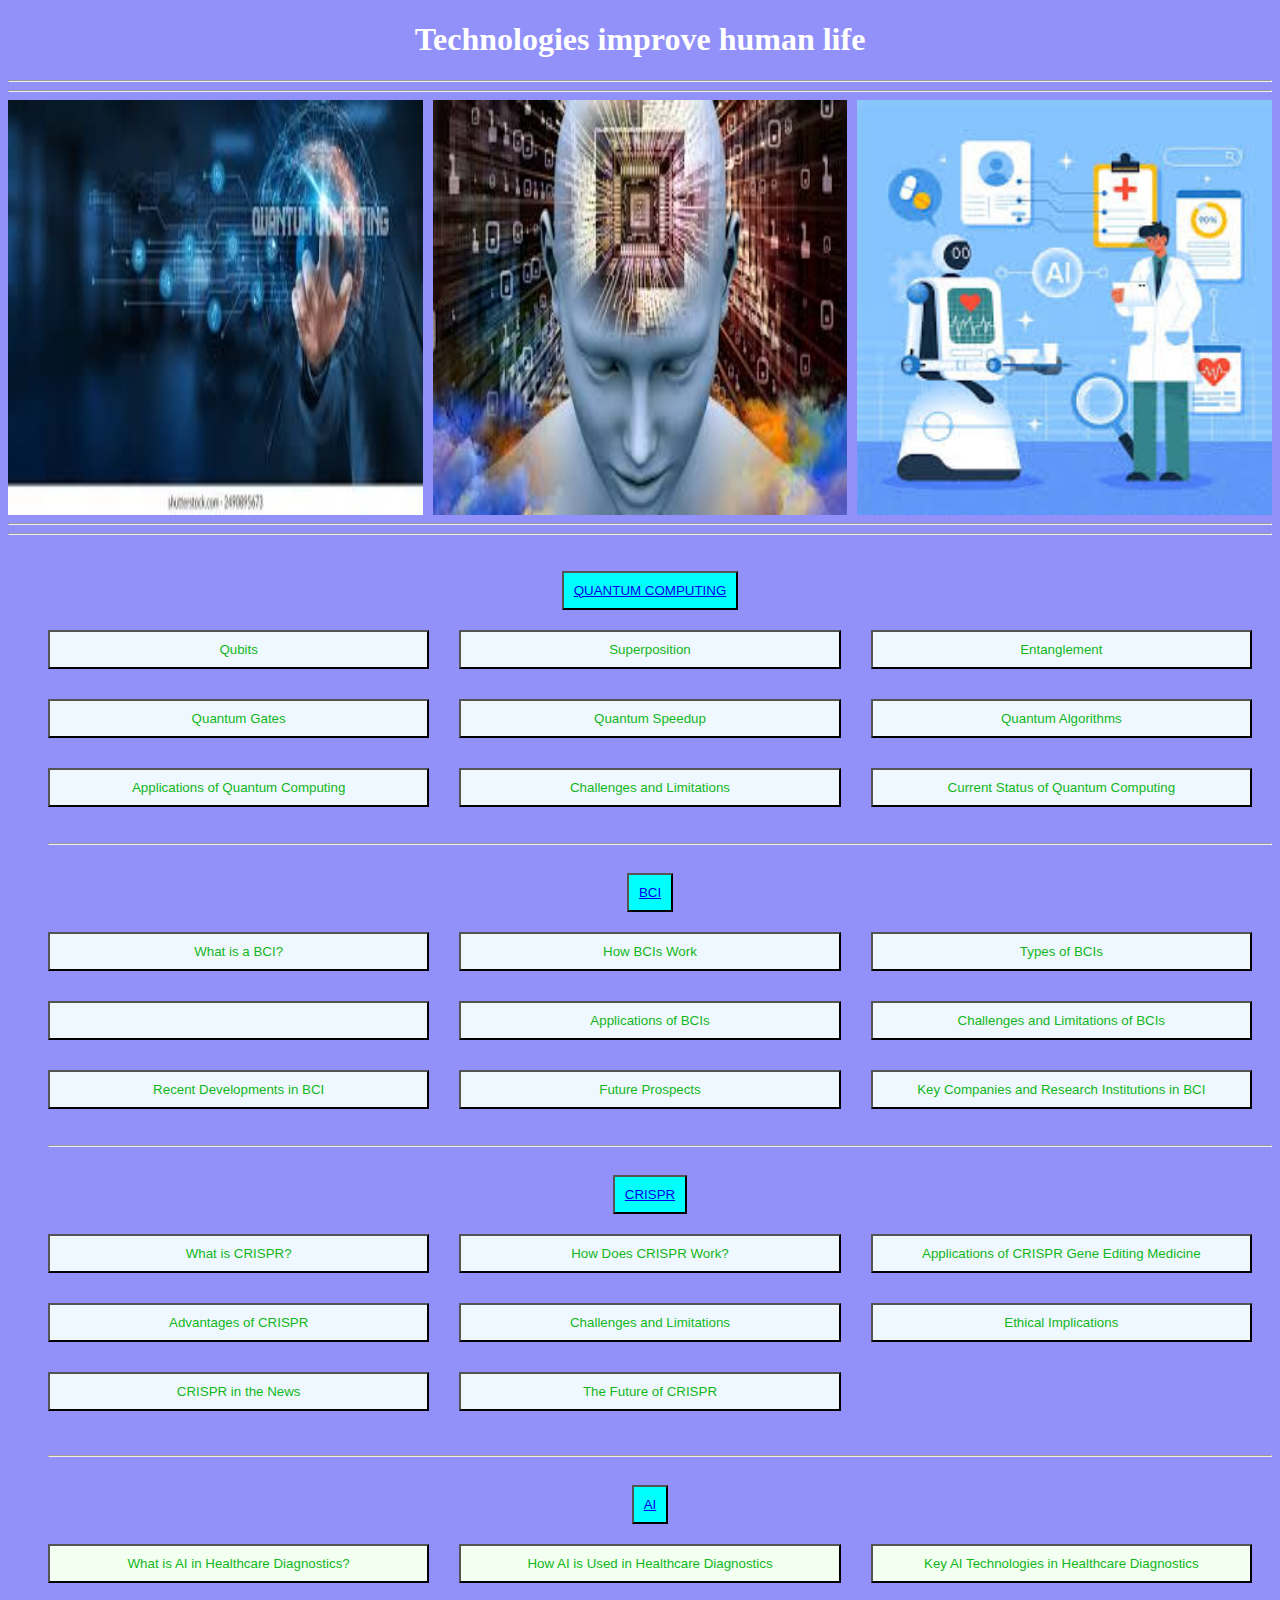
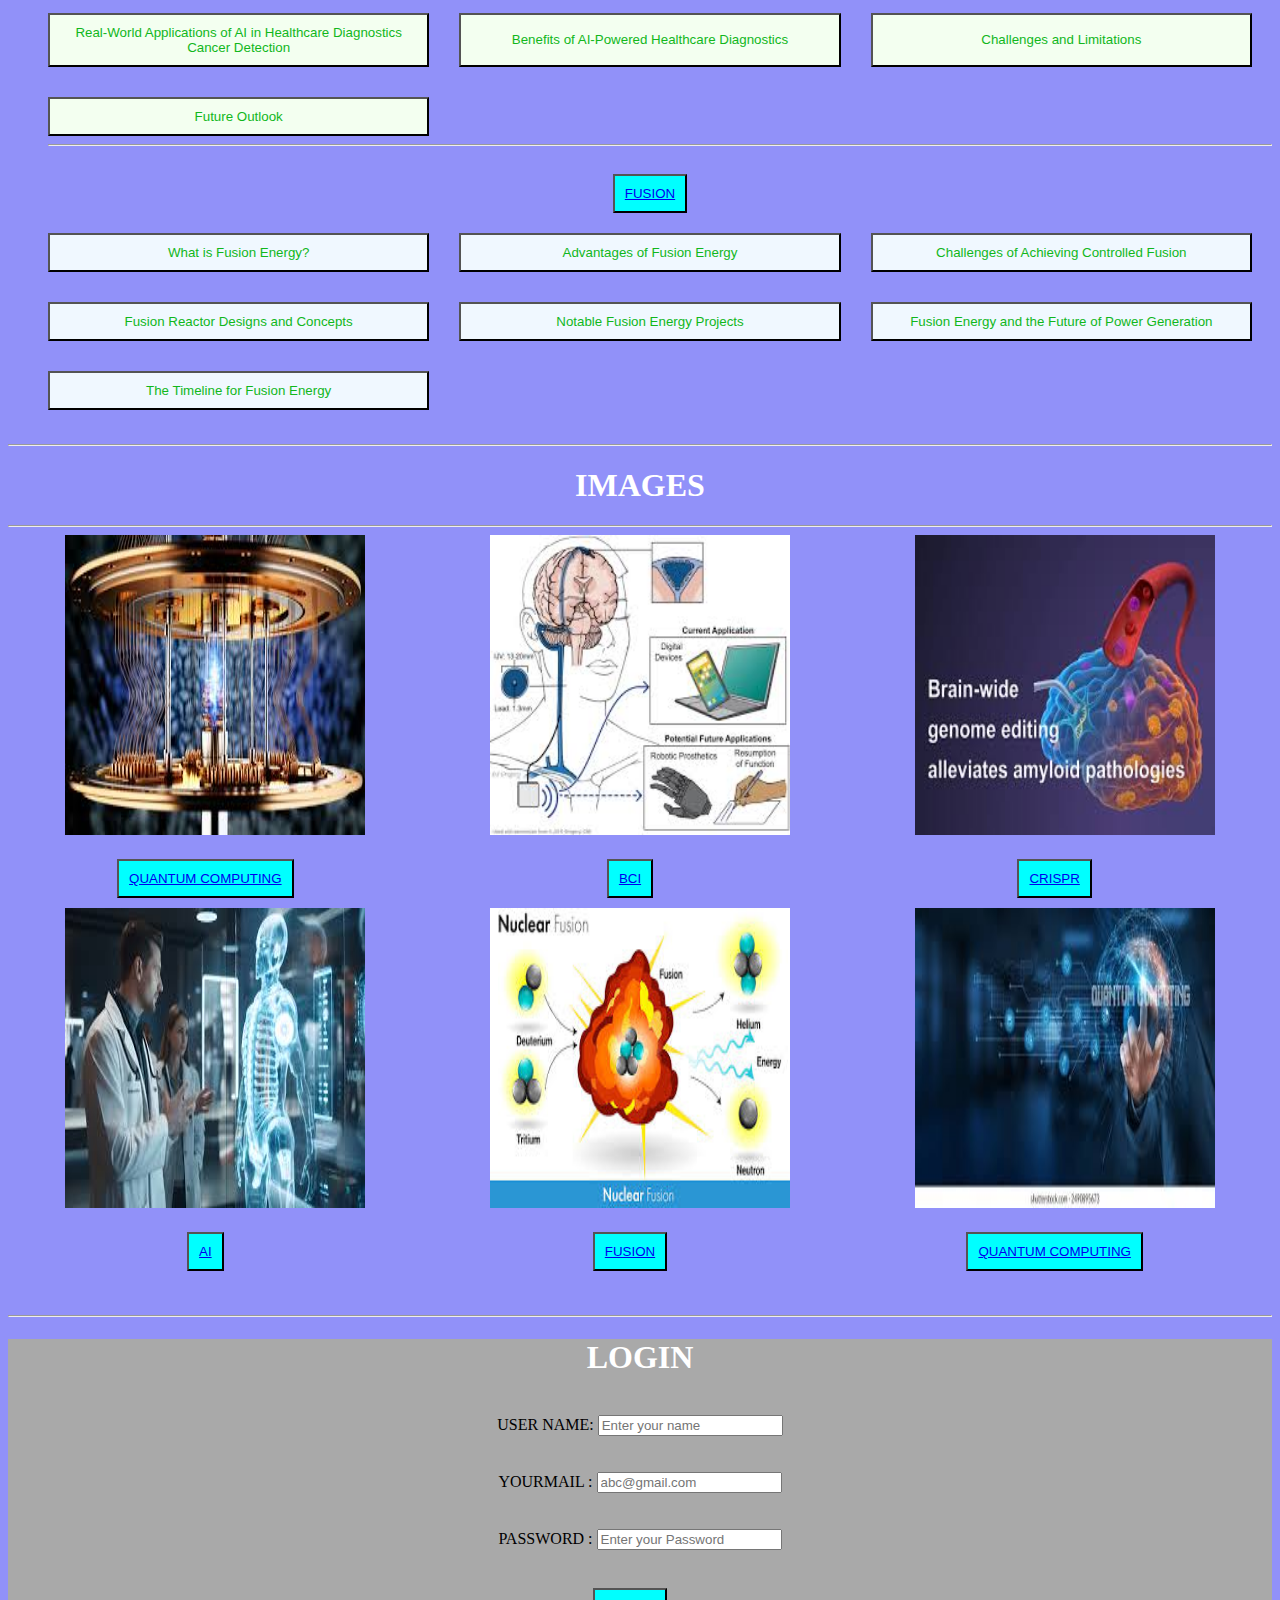
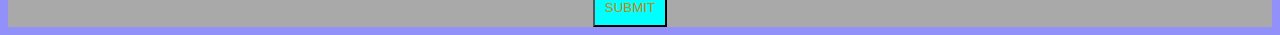
<file: Index.html>
<!DOCTYPE html>
<html lang="en">
<head>
    <meta charset="UTF-8">
    <meta name="viewport" content="width=device-width, initial-scale=1.0">
    <link rel="stylesheet" href="style.css">
    <title>INNOVATIVE TECHNOLOGIES</title>
</head>
<body>
    
    <center><h1>Technologies improve human life</h1></center>
    <hr>
    <hr>
    <div class="i">
        <img src="q2.jpg"style="width:100%;height:100%">
        <img src="b2.jpg"style="width:100%;height:100%">
        <img src="Ai2.jpg"style="width:100%;height:100%">
    </div>
  
    <hr>
    <hr>
        <ol>
            <center><button> <a href="quantum.html">QUANTUM COMPUTING</a></button></center> 
              <div class="qb">
                <button>Qubits
                </button>
                <button> Superposition
                </button>
                <button> Entanglement
                </button>
                 <button>Quantum Gates
                </button>
                <button>Quantum Speedup
                </button>
                <button>Quantum Algorithms
                </button>
                <button>Applications of Quantum Computing
                </button>
                <button>Challenges and Limitations
                </button>
                <button> Current Status of Quantum Computing
                </button>
                <br>
             </div>
             <hr>
             <center><button> <a href="bci.html">BCI</a></button></center>
              <div class="bci">
                <button> What is a BCI?</button>
                <button>  How BCIs Work</button>
                <button> Types of BCIs<button> 
                <button>Applications of BCIs </button>
                <button>Challenges and Limitations of BCIs</button>
                <button>Recent Developments in BCI </button>
                <button>Future Prospects</button>
                <button>  Key Companies and Research Institutions in BCI</button>
                <br>
               </div>
            <hr>
              
                <center><button> <a href="cripsr.html">CRISPR</a></button></center> 
                <div class="cri">
                <button> What is CRISPR?</button>
                <button> How Does CRISPR Work?</button>
                <button>  Applications of CRISPR Gene Editing Medicine</button>
                 <button> Advantages of CRISPR</button>
                <button>Challenges and Limitations</button>
                <button>Ethical Implications

                </button>
                <button>CRISPR in the News

                </button>
                <button>The Future of CRISPR

                </button>
            </div>
            <br>
            <br>
                <hr>
        
              <center><button> <a href="ai.html">AI</a></button></center> 
              <div class="ai">
                <button>What is AI in Healthcare Diagnostics?

                </button>
                <button>  How AI is Used in Healthcare Diagnostics

                </button>
                <button>Key AI Technologies in Healthcare Diagnostics

                </button>
                 <button> Real-World Applications of AI in Healthcare Diagnostics
                    Cancer Detection
                    
                </button>
                <button>Benefits of AI-Powered Healthcare Diagnostics</button>
                <button>Challenges and Limitations</button>
                <button> Future Outlook</button>
            </div>
<hr>
            
              <center><button> <a href="fusion.html">FUSION</a></button></center> 
              <div class="fu">
                <button>What is Fusion Energy?</button>
                <button> Advantages of Fusion Energy</button>
                <button> Challenges of Achieving Controlled Fusion</button>
                 <button> Fusion Reactor Designs and Concepts</button>
                <button>Notable Fusion Energy Projects</button>
                <button>Fusion Energy and the Future of Power Generation</button>
                <button>The Timeline for Fusion Energy</button>
               </div>   
               <br>
        </ol>
        <center> 
            <hr>
            <h1>IMAGES</h1>
            <hr>
            <div class="images">
                <div class ="a">
                    <img src="q1.jpg" height="300px" width="300px">
                  <center><button> <a href="quantum.html">QUANTUM COMPUTING</a></button></center> 
                </div>
                <div class="a">
                    <img src="b1.jpg"height="300px" width="300px">
                    <center><button> <a href="bci.html">BCI</a></button></center> 
                </div>
                <div class="a">
                    <img src="cri1.jpg"height="300px" width="300px">
                    <center><button> <a href="cripsr.html">CRISPR</a></button></center> 
                </div>
                <div class="a">
                    <img src="Ai1.jpg"height="300px" width="300px">
                    <center><button> <a href="ai.html">AI</a></button></center> 
                </div>
                <div class="a">
                    <img src="fu1.jpg"height="300px" width="300px">
                    <center><button> <a href="fusion.html">FUSION</a></button></center> 
                </div>
              <div class="a">
                <img src="q2.jpg"height="300px" width="300px">
                <center><button> <a href="quantum.html">QUANTUM COMPUTING</a></button></center> 
              </div>
                
                
    
            </div><br><br>
        </center>

        <hr>
        <footer>
            <center>
                <form action="form">
                    <center><h1>LOGIN</h1></center>
                    <br>
                    <label>USER NAME: </label>
                    <input type="text"placeholder="Enter your name"><br>
                    <br>
                    <br>
                    <label>YOURMAIL : </label>
                    <input type="text"placeholder="abc@gmail.com"><br>
                    <br>
                    <br>
                    <label>PASSWORD : </label>
                    <input type="number"placeholder="Enter your Password">
                    <br>
                    <br>
                    <button>SUBMIT</button>
                </form>
            </center>
        </footer>
       
    
</body>
</html>
</file>
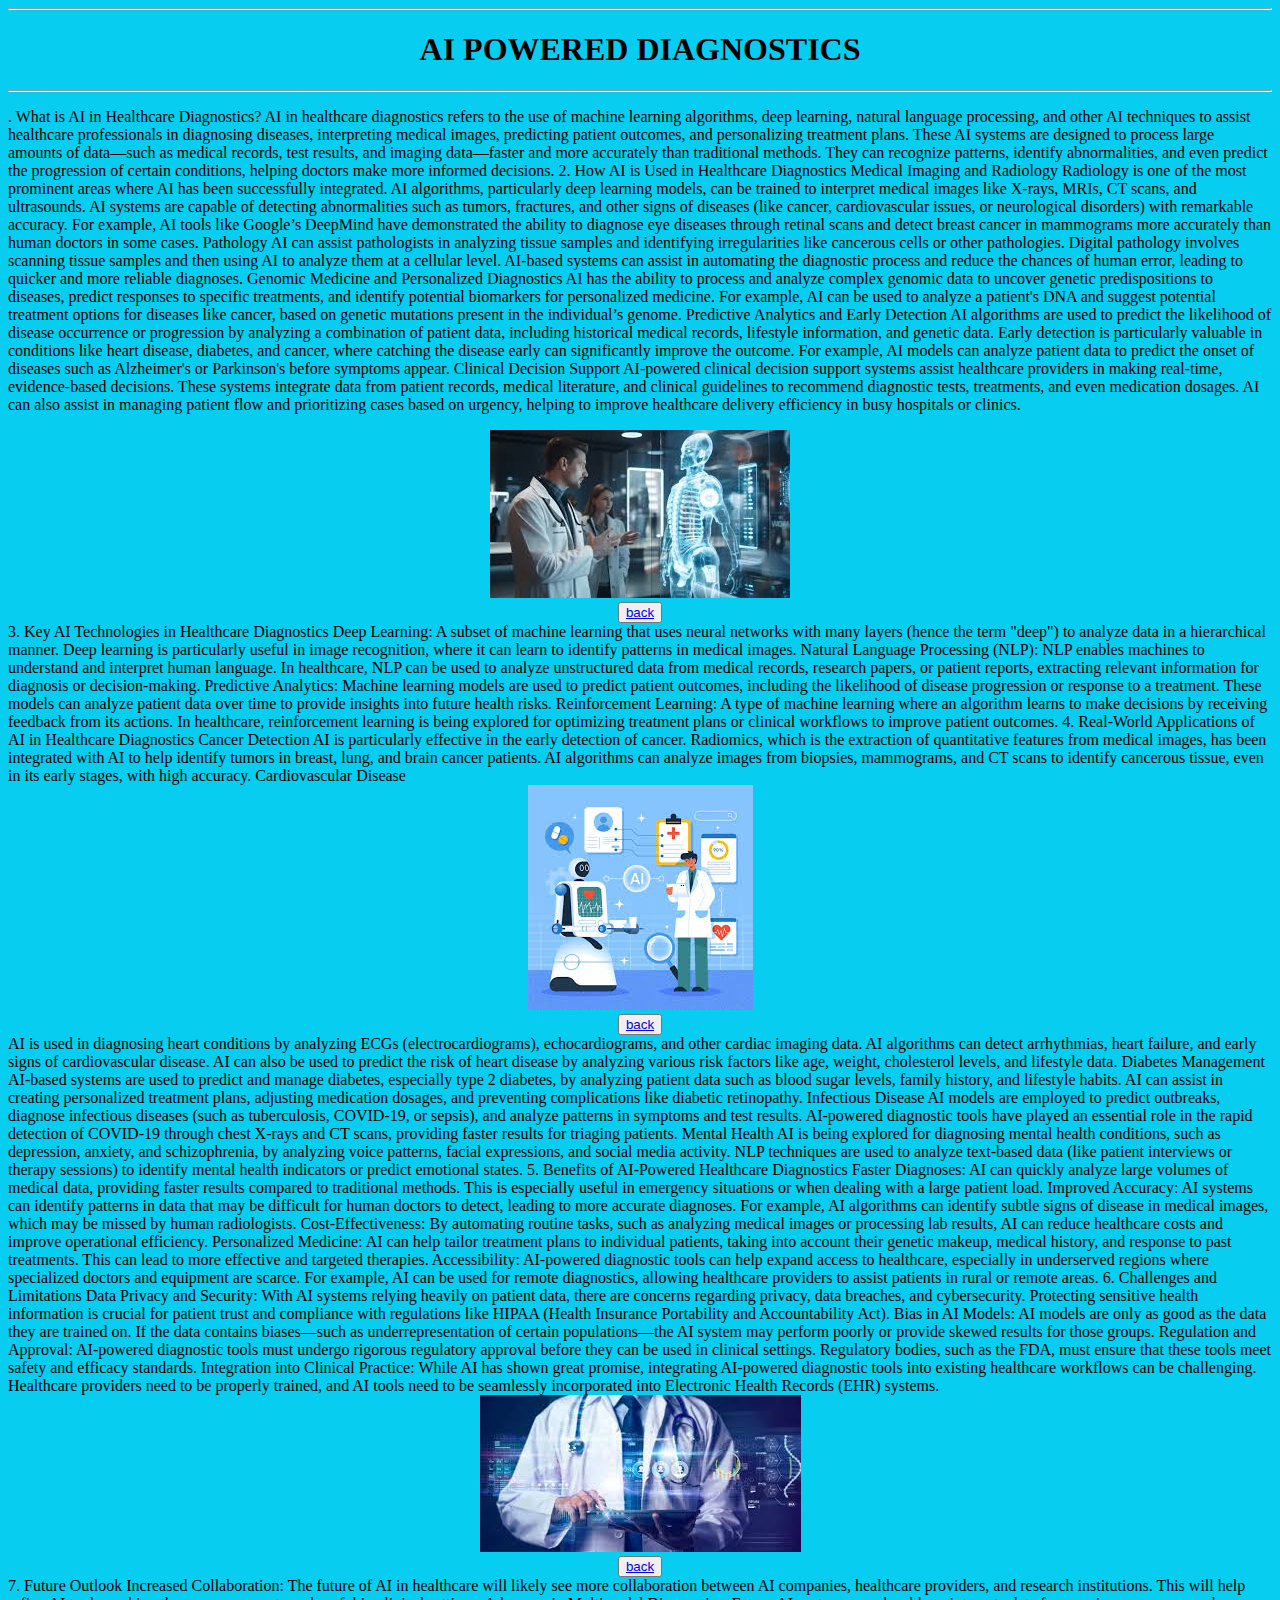
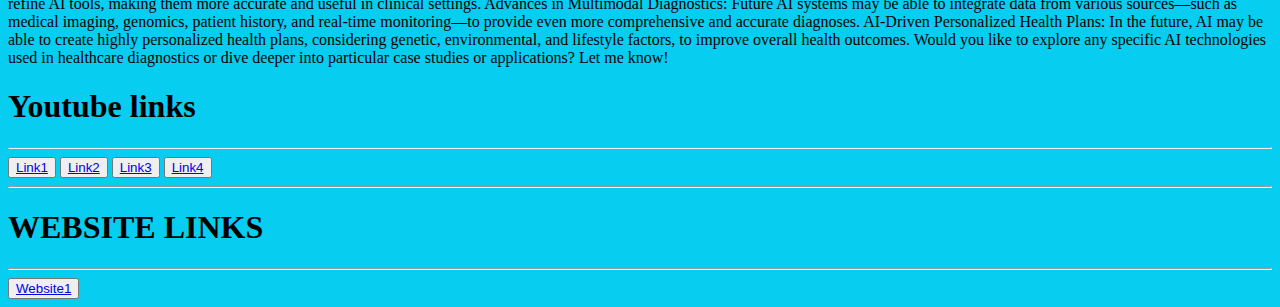
<file: ai.html>
<!DOCTYPE html>
<html lang="en">
<head>
    <meta charset="UTF-8">
    <meta name="viewport" content="width=device-width, initial-scale=1.0">
    <title>Quatum</title>
    <link rel="stylesheet" href="ai.css">
    <hr>
   <center><h1>AI POWERED DIAGNOSTICS</h1></center> 
    <hr>    
</head>
<body>
    <p>
        . What is AI in Healthcare Diagnostics?
AI in healthcare diagnostics refers to the use of machine learning algorithms, deep learning, natural language processing, and other AI techniques to assist healthcare professionals in diagnosing diseases, interpreting medical images, predicting patient outcomes, and personalizing treatment plans.

These AI systems are designed to process large amounts of data—such as medical records, test results, and imaging data—faster and more accurately than traditional methods. They can recognize patterns, identify abnormalities, and even predict the progression of certain conditions, helping doctors make more informed decisions.

2. How AI is Used in Healthcare Diagnostics
Medical Imaging and Radiology
Radiology is one of the most prominent areas where AI has been successfully integrated. AI algorithms, particularly deep learning models, can be trained to interpret medical images like X-rays, MRIs, CT scans, and ultrasounds.
AI systems are capable of detecting abnormalities such as tumors, fractures, and other signs of diseases (like cancer, cardiovascular issues, or neurological disorders) with remarkable accuracy.
For example, AI tools like Google’s DeepMind have demonstrated the ability to diagnose eye diseases through retinal scans and detect breast cancer in mammograms more accurately than human doctors in some cases.
Pathology
AI can assist pathologists in analyzing tissue samples and identifying irregularities like cancerous cells or other pathologies. Digital pathology involves scanning tissue samples and then using AI to analyze them at a cellular level.
AI-based systems can assist in automating the diagnostic process and reduce the chances of human error, leading to quicker and more reliable diagnoses.
Genomic Medicine and Personalized Diagnostics
AI has the ability to process and analyze complex genomic data to uncover genetic predispositions to diseases, predict responses to specific treatments, and identify potential biomarkers for personalized medicine.
For example, AI can be used to analyze a patient's DNA and suggest potential treatment options for diseases like cancer, based on genetic mutations present in the individual’s genome.
Predictive Analytics and Early Detection
AI algorithms are used to predict the likelihood of disease occurrence or progression by analyzing a combination of patient data, including historical medical records, lifestyle information, and genetic data.
Early detection is particularly valuable in conditions like heart disease, diabetes, and cancer, where catching the disease early can significantly improve the outcome. For example, AI models can analyze patient data to predict the onset of diseases such as Alzheimer's or Parkinson's before symptoms appear.
Clinical Decision Support
AI-powered clinical decision support systems assist healthcare providers in making real-time, evidence-based decisions. These systems integrate data from patient records, medical literature, and clinical guidelines to recommend diagnostic tests, treatments, and even medication dosages.
AI can also assist in managing patient flow and prioritizing cases based on urgency, helping to improve healthcare delivery efficiency in busy hospitals or clinics.
<div>
    <center><img src="Ai1.jpg"</center>
    <center><button> <a href="html.html">back</a></button></center> 
 </div>
3. Key AI Technologies in Healthcare Diagnostics
Deep Learning: A subset of machine learning that uses neural networks with many layers (hence the term "deep") to analyze data in a hierarchical manner. Deep learning is particularly useful in image recognition, where it can learn to identify patterns in medical images.

Natural Language Processing (NLP): NLP enables machines to understand and interpret human language. In healthcare, NLP can be used to analyze unstructured data from medical records, research papers, or patient reports, extracting relevant information for diagnosis or decision-making.

Predictive Analytics: Machine learning models are used to predict patient outcomes, including the likelihood of disease progression or response to a treatment. These models can analyze patient data over time to provide insights into future health risks.

Reinforcement Learning: A type of machine learning where an algorithm learns to make decisions by receiving feedback from its actions. In healthcare, reinforcement learning is being explored for optimizing treatment plans or clinical workflows to improve patient outcomes.

4. Real-World Applications of AI in Healthcare Diagnostics
Cancer Detection

AI is particularly effective in the early detection of cancer. Radiomics, which is the extraction of quantitative features from medical images, has been integrated with AI to help identify tumors in breast, lung, and brain cancer patients.
AI algorithms can analyze images from biopsies, mammograms, and CT scans to identify cancerous tissue, even in its early stages, with high accuracy.
Cardiovascular Disease

<div>
    <center><img src="Ai2.jpg"</center>
    <center><button> <a href="html.html">back</a></button></center> 
 </div>
AI is used in diagnosing heart conditions by analyzing ECGs (electrocardiograms), echocardiograms, and other cardiac imaging data. AI algorithms can detect arrhythmias, heart failure, and early signs of cardiovascular disease.
AI can also be used to predict the risk of heart disease by analyzing various risk factors like age, weight, cholesterol levels, and lifestyle data.
Diabetes Management

AI-based systems are used to predict and manage diabetes, especially type 2 diabetes, by analyzing patient data such as blood sugar levels, family history, and lifestyle habits. AI can assist in creating personalized treatment plans, adjusting medication dosages, and preventing complications like diabetic retinopathy.
Infectious Disease

AI models are employed to predict outbreaks, diagnose infectious diseases (such as tuberculosis, COVID-19, or sepsis), and analyze patterns in symptoms and test results.
AI-powered diagnostic tools have played an essential role in the rapid detection of COVID-19 through chest X-rays and CT scans, providing faster results for triaging patients.
Mental Health

AI is being explored for diagnosing mental health conditions, such as depression, anxiety, and schizophrenia, by analyzing voice patterns, facial expressions, and social media activity.
NLP techniques are used to analyze text-based data (like patient interviews or therapy sessions) to identify mental health indicators or predict emotional states.
5. Benefits of AI-Powered Healthcare Diagnostics
Faster Diagnoses: AI can quickly analyze large volumes of medical data, providing faster results compared to traditional methods. This is especially useful in emergency situations or when dealing with a large patient load.

Improved Accuracy: AI systems can identify patterns in data that may be difficult for human doctors to detect, leading to more accurate diagnoses. For example, AI algorithms can identify subtle signs of disease in medical images, which may be missed by human radiologists.

Cost-Effectiveness: By automating routine tasks, such as analyzing medical images or processing lab results, AI can reduce healthcare costs and improve operational efficiency.

Personalized Medicine: AI can help tailor treatment plans to individual patients, taking into account their genetic makeup, medical history, and response to past treatments. This can lead to more effective and targeted therapies.

Accessibility: AI-powered diagnostic tools can help expand access to healthcare, especially in underserved regions where specialized doctors and equipment are scarce. For example, AI can be used for remote diagnostics, allowing healthcare providers to assist patients in rural or remote areas.

6. Challenges and Limitations
Data Privacy and Security: With AI systems relying heavily on patient data, there are concerns regarding privacy, data breaches, and cybersecurity. Protecting sensitive health information is crucial for patient trust and compliance with regulations like HIPAA (Health Insurance Portability and Accountability Act).

Bias in AI Models: AI models are only as good as the data they are trained on. If the data contains biases—such as underrepresentation of certain populations—the AI system may perform poorly or provide skewed results for those groups.

Regulation and Approval: AI-powered diagnostic tools must undergo rigorous regulatory approval before they can be used in clinical settings. Regulatory bodies, such as the FDA, must ensure that these tools meet safety and efficacy standards.

Integration into Clinical Practice: While AI has shown great promise, integrating AI-powered diagnostic tools into existing healthcare workflows can be challenging. Healthcare providers need to be properly trained, and AI tools need to be seamlessly incorporated into Electronic Health Records (EHR) systems.
<div>
    <center><img src="Ai3.jpg"</center>
    <center><button> <a href="html.html">back</a></button></center> 
 </div>
7. Future Outlook
Increased Collaboration: The future of AI in healthcare will likely see more collaboration between AI companies, healthcare providers, and research institutions. This will help refine AI tools, making them more accurate and useful in clinical settings.

Advances in Multimodal Diagnostics: Future AI systems may be able to integrate data from various sources—such as medical imaging, genomics, patient history, and real-time monitoring—to provide even more comprehensive and accurate diagnoses.

AI-Driven Personalized Health Plans: In the future, AI may be able to create highly personalized health plans, considering genetic, environmental, and lifestyle factors, to improve overall health outcomes.

Would you like to explore any specific AI technologies used in healthcare diagnostics or dive deeper into particular case studies or applications? Let me know!




    </p>
    <h1> Youtube links</h1>
     <hr>
     <button><a href="https://www.youtube.com/watch?v=TfkHrvct1hg&pp=ygUhYWkgcG93ZXJlZCBoZWFsdGggY2FyZSBkaWFnbm9zdGlj">Link1</a></button>
     <button><a href="https://www.youtube.com/watch?v=qetKUFDDF4A&pp=ygUhYWkgcG93ZXJlZCBoZWFsdGggY2FyZSBkaWFnbm9zdGlj">Link2</a></button>
     <button><a href="https://www.youtube.com/watch?v=qetKUFDDF4A&pp=ygUhYWkgcG93ZXJlZCBoZWFsdGggY2FyZSBkaWFnbm9zdGlj">Link3</a></button>
     <button><a href="https://www.youtube.com/watch?v=yJyz4Kv3AN4&pp=ygUhYWkgcG93ZXJlZCBoZWFsdGggY2FyZSBkaWFnbm9zdGlj">Link4</a></button>
     <hr>
     <h1> WEBSITE LINKS</h1>
     <hr>
     <button><a href="
        https://medicalfuturist.com/top-artificial-intelligence-companies-in-healthcare/">Website1</a></button>
        
    
    
</body>
</html>
</file>
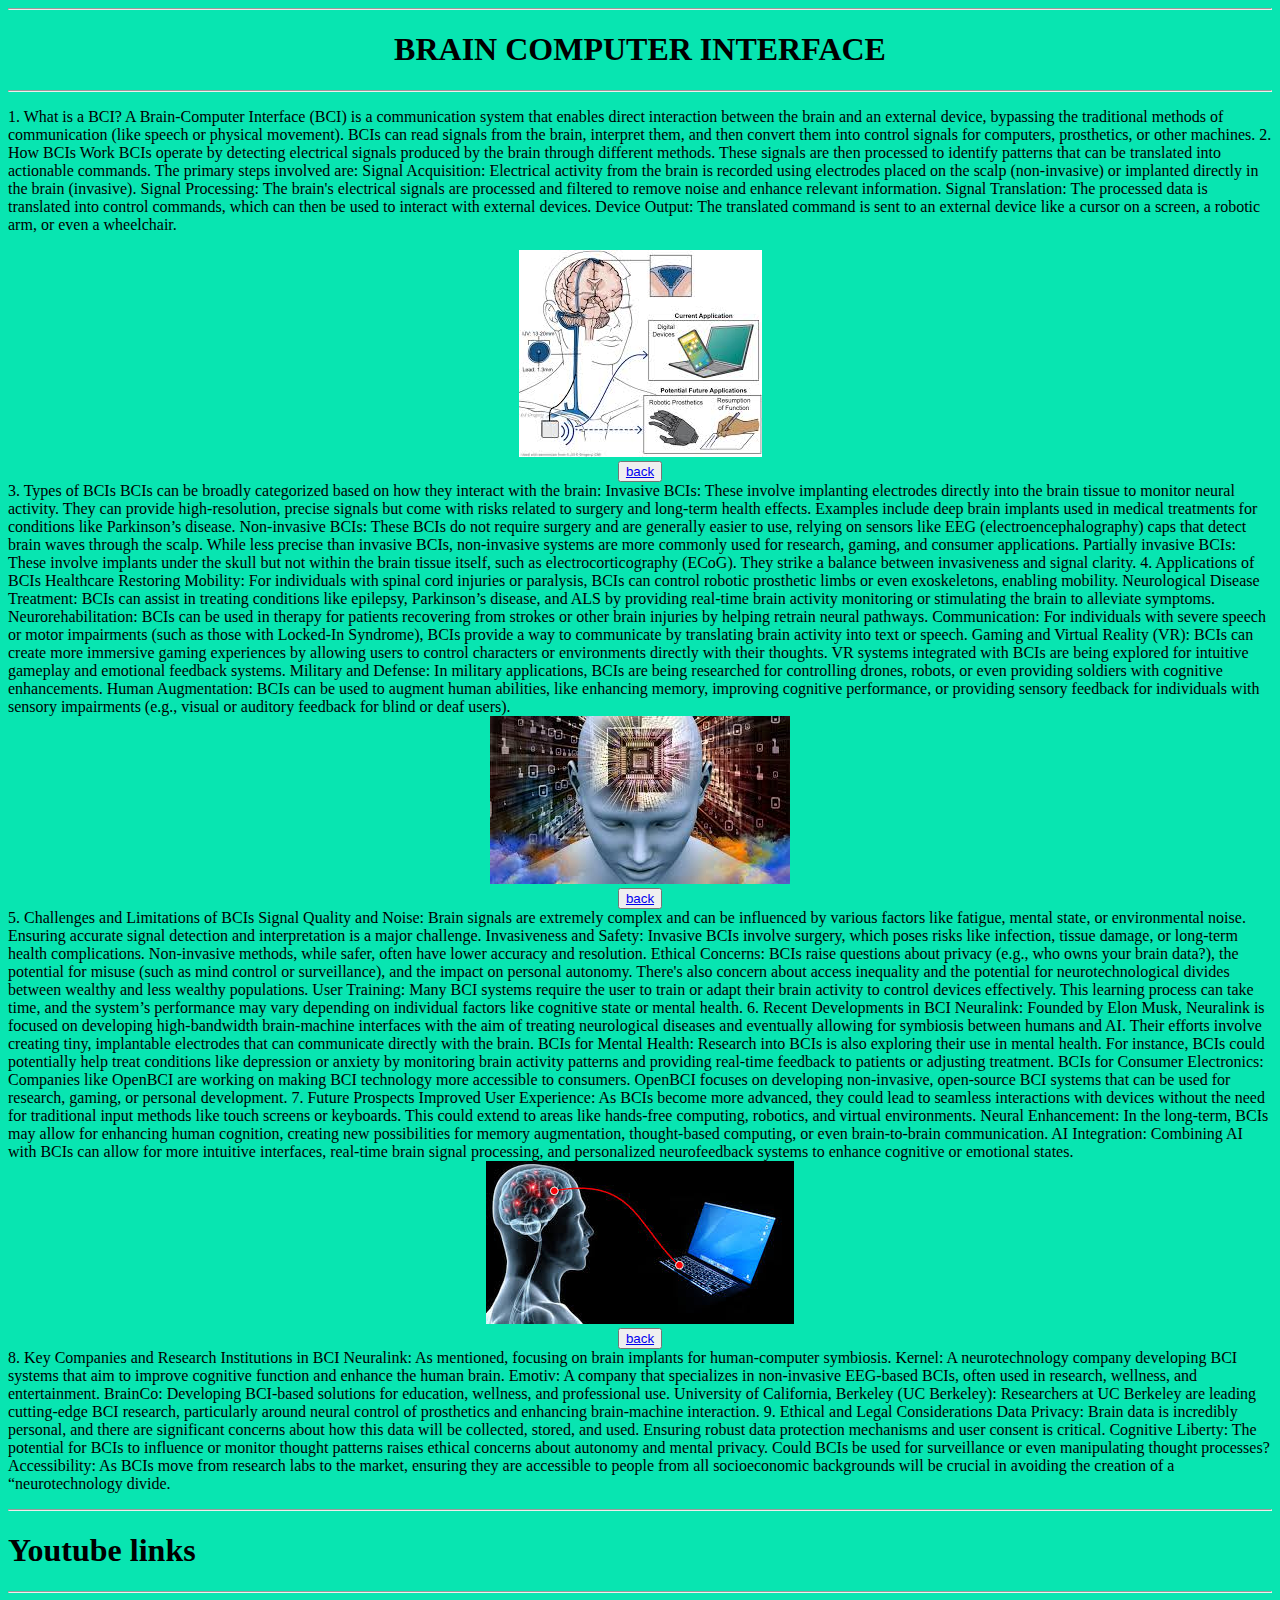
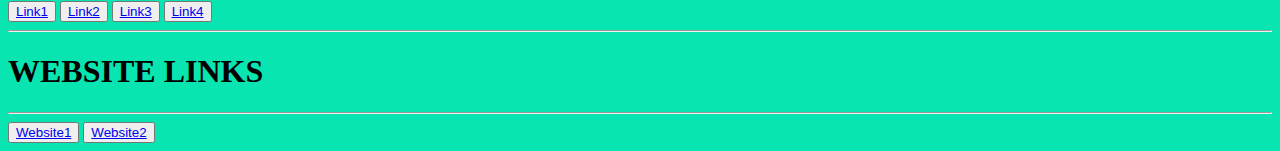
<file: bci.html>
<!DOCTYPE html>
<html lang="en">
<head>
    <meta charset="UTF-8">
    <meta name="viewport" content="width=device-width, initial-scale=1.0">
    <title>Brain computer Interface</title>
    <link rel="stylesheet" href="bci.css">
    <hr>
    <center> <h1>BRAIN COMPUTER INTERFACE</h1></center>
    <hr>
</head>
<body>
    <p>
        1. What is a BCI?
A Brain-Computer Interface (BCI) is a communication system that enables direct interaction between the brain and an external device, bypassing the traditional methods of communication (like speech or physical movement). BCIs can read signals from the brain, interpret them, and then convert them into control signals for computers, prosthetics, or other machines.

2. How BCIs Work
BCIs operate by detecting electrical signals produced by the brain through different methods. These signals are then processed to identify patterns that can be translated into actionable commands. The primary steps involved are:

Signal Acquisition: Electrical activity from the brain is recorded using electrodes placed on the scalp (non-invasive) or implanted directly in the brain (invasive).
Signal Processing: The brain's electrical signals are processed and filtered to remove noise and enhance relevant information.
Signal Translation: The processed data is translated into control commands, which can then be used to interact with external devices.
Device Output: The translated command is sent to an external device like a cursor on a screen, a robotic arm, or even a wheelchair.
<div>
    <center><img src="b1.jpg"</center>
    <center><button> <a href="html.html">back</a></button></center> 
 </div>
3. Types of BCIs
BCIs can be broadly categorized based on how they interact with the brain:

Invasive BCIs: These involve implanting electrodes directly into the brain tissue to monitor neural activity. They can provide high-resolution, precise signals but come with risks related to surgery and long-term health effects. Examples include deep brain implants used in medical treatments for conditions like Parkinson’s disease.

Non-invasive BCIs: These BCIs do not require surgery and are generally easier to use, relying on sensors like EEG (electroencephalography) caps that detect brain waves through the scalp. While less precise than invasive BCIs, non-invasive systems are more commonly used for research, gaming, and consumer applications.

Partially invasive BCIs: These involve implants under the skull but not within the brain tissue itself, such as electrocorticography (ECoG). They strike a balance between invasiveness and signal clarity.

4. Applications of BCIs
Healthcare

Restoring Mobility: For individuals with spinal cord injuries or paralysis, BCIs can control robotic prosthetic limbs or even exoskeletons, enabling mobility.
Neurological Disease Treatment: BCIs can assist in treating conditions like epilepsy, Parkinson’s disease, and ALS by providing real-time brain activity monitoring or stimulating the brain to alleviate symptoms.
Neurorehabilitation: BCIs can be used in therapy for patients recovering from strokes or other brain injuries by helping retrain neural pathways.
Communication: For individuals with severe speech or motor impairments (such as those with Locked-In Syndrome), BCIs provide a way to communicate by translating brain activity into text or speech.

Gaming and Virtual Reality (VR): BCIs can create more immersive gaming experiences by allowing users to control characters or environments directly with their thoughts. VR systems integrated with BCIs are being explored for intuitive gameplay and emotional feedback systems.

Military and Defense: In military applications, BCIs are being researched for controlling drones, robots, or even providing soldiers with cognitive enhancements.

Human Augmentation: BCIs can be used to augment human abilities, like enhancing memory, improving cognitive performance, or providing sensory feedback for individuals with sensory impairments (e.g., visual or auditory feedback for blind or deaf users).


<div>
    <center><img src="b2.jpg"</center>
    <center><button> <a href="html.html">back</a></button></center> 
 </div>5. Challenges and Limitations of BCIs
Signal Quality and Noise: Brain signals are extremely complex and can be influenced by various factors like fatigue, mental state, or environmental noise. Ensuring accurate signal detection and interpretation is a major challenge.

Invasiveness and Safety: Invasive BCIs involve surgery, which poses risks like infection, tissue damage, or long-term health complications. Non-invasive methods, while safer, often have lower accuracy and resolution.

Ethical Concerns: BCIs raise questions about privacy (e.g., who owns your brain data?), the potential for misuse (such as mind control or surveillance), and the impact on personal autonomy. There's also concern about access inequality and the potential for neurotechnological divides between wealthy and less wealthy populations.

User Training: Many BCI systems require the user to train or adapt their brain activity to control devices effectively. This learning process can take time, and the system’s performance may vary depending on individual factors like cognitive state or mental health.

6. Recent Developments in BCI
Neuralink: Founded by Elon Musk, Neuralink is focused on developing high-bandwidth brain-machine interfaces with the aim of treating neurological diseases and eventually allowing for symbiosis between humans and AI. Their efforts involve creating tiny, implantable electrodes that can communicate directly with the brain.

BCIs for Mental Health: Research into BCIs is also exploring their use in mental health. For instance, BCIs could potentially help treat conditions like depression or anxiety by monitoring brain activity patterns and providing real-time feedback to patients or adjusting treatment.

BCIs for Consumer Electronics: Companies like OpenBCI are working on making BCI technology more accessible to consumers. OpenBCI focuses on developing non-invasive, open-source BCI systems that can be used for research, gaming, or personal development.

7. Future Prospects
Improved User Experience: As BCIs become more advanced, they could lead to seamless interactions with devices without the need for traditional input methods like touch screens or keyboards. This could extend to areas like hands-free computing, robotics, and virtual environments.

Neural Enhancement: In the long-term, BCIs may allow for enhancing human cognition, creating new possibilities for memory augmentation, thought-based computing, or even brain-to-brain communication.

AI Integration: Combining AI with BCIs can allow for more intuitive interfaces, real-time brain signal processing, and personalized neurofeedback systems to enhance cognitive or emotional states.

<div>
    <center><img src="b3.jpg"</center>
    <center><button> <a href="html.html">back</a></button></center> 
 </div>
8. Key Companies and Research Institutions in BCI
Neuralink: As mentioned, focusing on brain implants for human-computer symbiosis.
Kernel: A neurotechnology company developing BCI systems that aim to improve cognitive function and enhance the human brain.
Emotiv: A company that specializes in non-invasive EEG-based BCIs, often used in research, wellness, and entertainment.
BrainCo: Developing BCI-based solutions for education, wellness, and professional use.
University of California, Berkeley (UC Berkeley): Researchers at UC Berkeley are leading cutting-edge BCI research, particularly around neural control of prosthetics and enhancing brain-machine interaction.
9. Ethical and Legal Considerations
Data Privacy: Brain data is incredibly personal, and there are significant concerns about how this data will be collected, stored, and used. Ensuring robust data protection mechanisms and user consent is critical.

Cognitive Liberty: The potential for BCIs to influence or monitor thought patterns raises ethical concerns about autonomy and mental privacy. Could BCIs be used for surveillance or even manipulating thought processes?

Accessibility: As BCIs move from research labs to the market, ensuring they are accessible to people from all socioeconomic backgrounds will be crucial in avoiding the creation of a “neurotechnology divide.
    </p>
    <hr>
<h1> Youtube links</h1>
     <hr>
     <button><a href="https://www.youtube.com/watch?v=3GCS9JqNJB0&pp=ygUYYnJhaW4gY29tcHV0ZXIgaW50ZXJmYWNl">Link1</a></button>
     <button><a href="https://www.youtube.com/watch?v=o8eDUV8aGRY&pp=ygUYYnJhaW4gY29tcHV0ZXIgaW50ZXJmYWNl">Link2</a></button>
     <button><a href="https://www.youtube.com/watch?v=A4BR4Iqfy7w&pp=ygUYYnJhaW4gY29tcHV0ZXIgaW50ZXJmYWNl">Link3</a></button>
     <button><a href="https://www.youtube.com/watch?v=6Qi5uoNYXqg&pp=ygUYYnJhaW4gY29tcHV0ZXIgaW50ZXJmYWNl">Link4</a></button>
     <hr>
     <h1> WEBSITE LINKS</h1>
     <hr>
     <button><a href="
        https://www.massdevice.com/brain-computer-interface-bci-companies/">Website1</a></button>
        <button><a href="https://www.massdevice.com/brain-computer-interface-bci-companies/
            ">Website2</a></button>
    
     
  
</body>
</html>
</file>
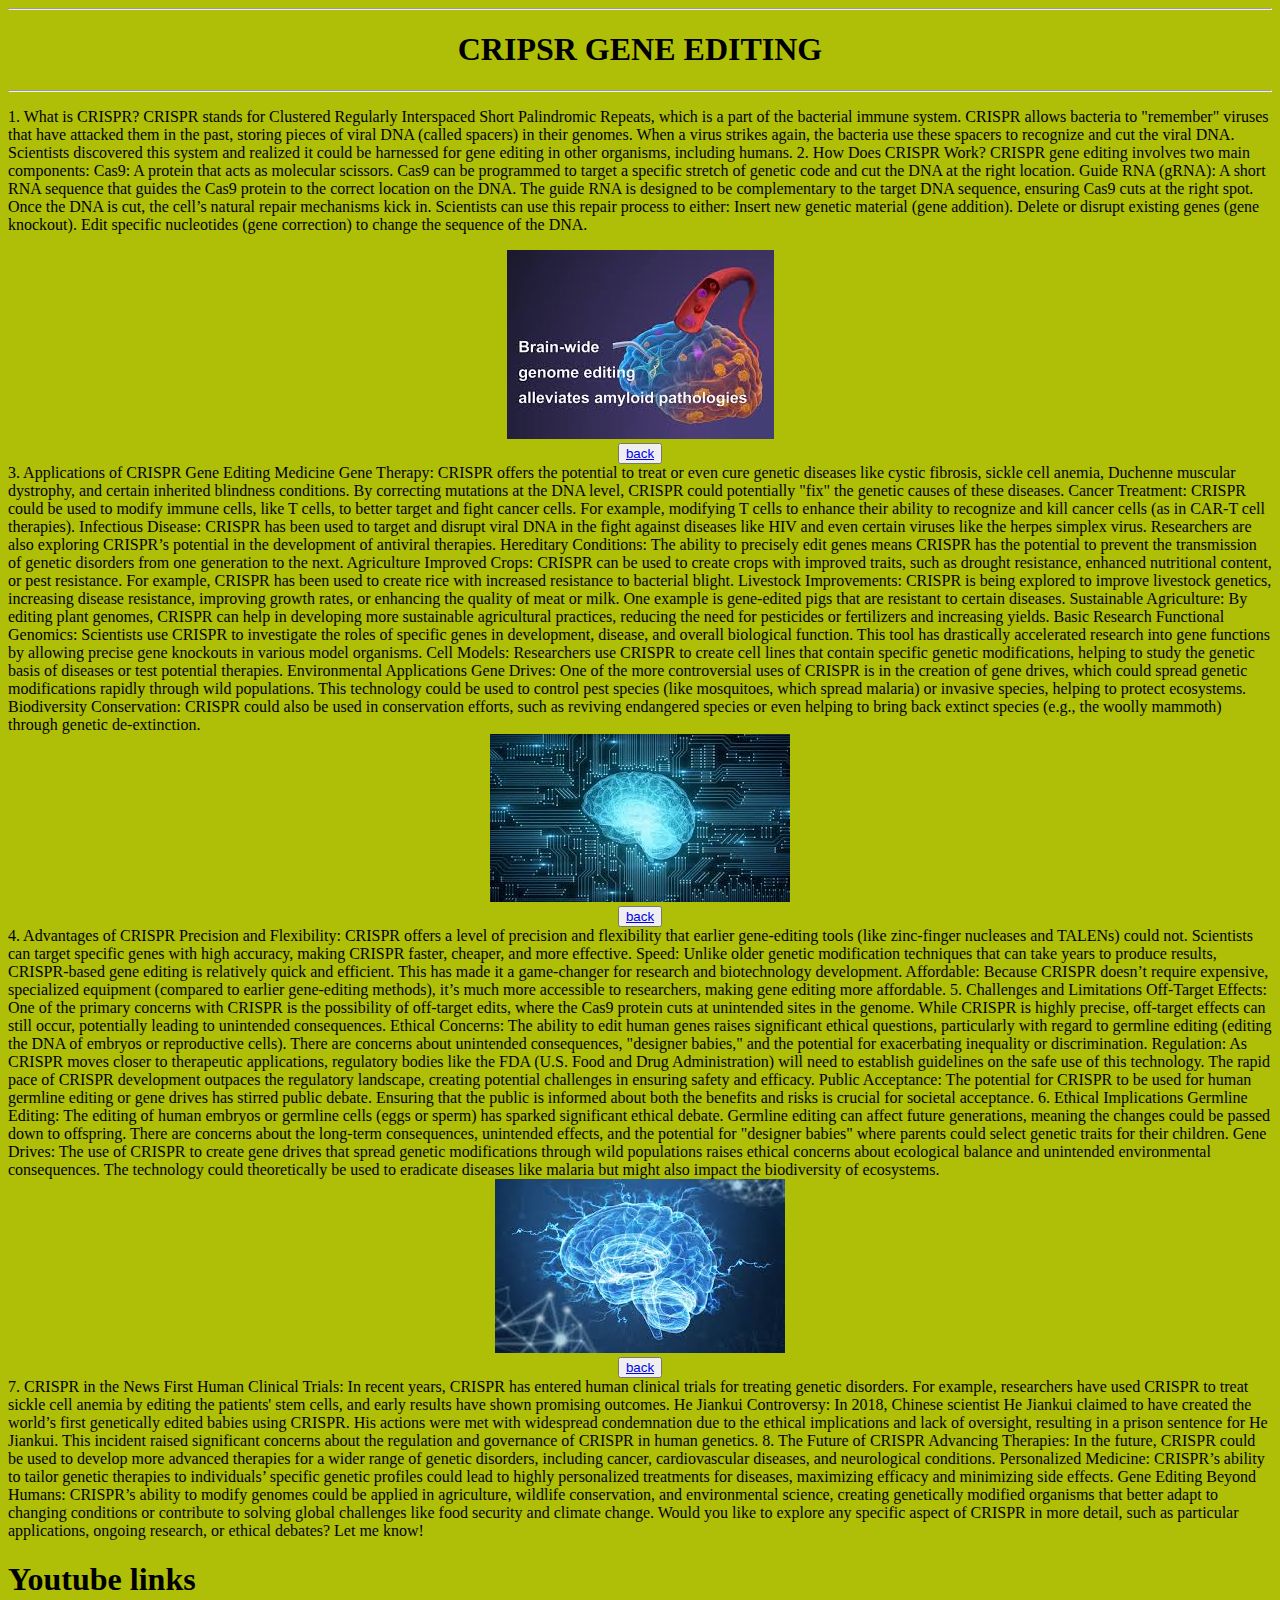
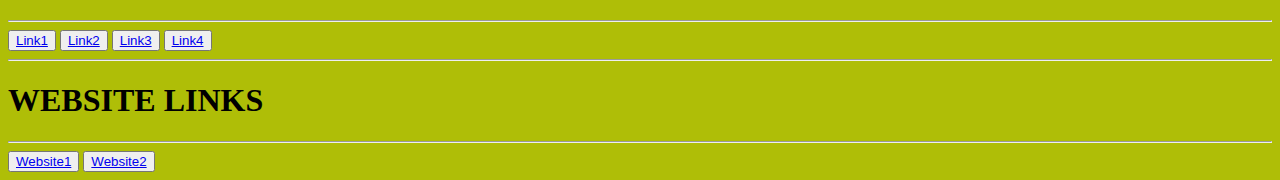
<file: cripsr.html>
<!DOCTYPE html>
<html lang="en">
<head>
    <meta charset="UTF-8">
    <meta name="viewport" content="width=device-width, initial-scale=1.0">
    <title>CRIPSR</title>
    <link rel="stylesheet" href="cripsr.css">
   <hr>
    <center><h1>CRIPSR GENE EDITING</h1></center>
    <hr>
</head>
<body>
    <p>
        1. What is CRISPR?
CRISPR stands for Clustered Regularly Interspaced Short Palindromic Repeats, which is a part of the bacterial immune system. CRISPR allows bacteria to "remember" viruses that have attacked them in the past, storing pieces of viral DNA (called spacers) in their genomes. When a virus strikes again, the bacteria use these spacers to recognize and cut the viral DNA.

Scientists discovered this system and realized it could be harnessed for gene editing in other organisms, including humans.

2. How Does CRISPR Work?
CRISPR gene editing involves two main components:

Cas9: A protein that acts as molecular scissors. Cas9 can be programmed to target a specific stretch of genetic code and cut the DNA at the right location.
Guide RNA (gRNA): A short RNA sequence that guides the Cas9 protein to the correct location on the DNA. The guide RNA is designed to be complementary to the target DNA sequence, ensuring Cas9 cuts at the right spot.
Once the DNA is cut, the cell’s natural repair mechanisms kick in. Scientists can use this repair process to either:

Insert new genetic material (gene addition).
Delete or disrupt existing genes (gene knockout).
Edit specific nucleotides (gene correction) to change the sequence of the DNA.
<div class="one">
    <center><img src="cri1.jpg" alt=""></center>
    <center><button> <a href="html.html">back</a></button></center> 

</div>
3. Applications of CRISPR Gene Editing
Medicine

Gene Therapy: CRISPR offers the potential to treat or even cure genetic diseases like cystic fibrosis, sickle cell anemia, Duchenne muscular dystrophy, and certain inherited blindness conditions. By correcting mutations at the DNA level, CRISPR could potentially "fix" the genetic causes of these diseases.
Cancer Treatment: CRISPR could be used to modify immune cells, like T cells, to better target and fight cancer cells. For example, modifying T cells to enhance their ability to recognize and kill cancer cells (as in CAR-T cell therapies).
Infectious Disease: CRISPR has been used to target and disrupt viral DNA in the fight against diseases like HIV and even certain viruses like the herpes simplex virus. Researchers are also exploring CRISPR’s potential in the development of antiviral therapies.
Hereditary Conditions: The ability to precisely edit genes means CRISPR has the potential to prevent the transmission of genetic disorders from one generation to the next.
Agriculture

Improved Crops: CRISPR can be used to create crops with improved traits, such as drought resistance, enhanced nutritional content, or pest resistance. For example, CRISPR has been used to create rice with increased resistance to bacterial blight.
Livestock Improvements: CRISPR is being explored to improve livestock genetics, increasing disease resistance, improving growth rates, or enhancing the quality of meat or milk. One example is gene-edited pigs that are resistant to certain diseases.
Sustainable Agriculture: By editing plant genomes, CRISPR can help in developing more sustainable agricultural practices, reducing the need for pesticides or fertilizers and increasing yields.
Basic Research

Functional Genomics: Scientists use CRISPR to investigate the roles of specific genes in development, disease, and overall biological function. This tool has drastically accelerated research into gene functions by allowing precise gene knockouts in various model organisms.
Cell Models: Researchers use CRISPR to create cell lines that contain specific genetic modifications, helping to study the genetic basis of diseases or test potential therapies.
Environmental Applications

Gene Drives: One of the more controversial uses of CRISPR is in the creation of gene drives, which could spread genetic modifications rapidly through wild populations. This technology could be used to control pest species (like mosquitoes, which spread malaria) or invasive species, helping to protect ecosystems.
Biodiversity Conservation: CRISPR could also be used in conservation efforts, such as reviving endangered species or even helping to bring back extinct species (e.g., the woolly mammoth) through genetic de-extinction.
<div class="one">
    <center><img src="cri2.jpg" alt=""></center>
    <center><button> <a href="html.html">back</a></button></center> 

</div>
4. Advantages of CRISPR
Precision and Flexibility: CRISPR offers a level of precision and flexibility that earlier gene-editing tools (like zinc-finger nucleases and TALENs) could not. Scientists can target specific genes with high accuracy, making CRISPR faster, cheaper, and more effective.
Speed: Unlike older genetic modification techniques that can take years to produce results, CRISPR-based gene editing is relatively quick and efficient. This has made it a game-changer for research and biotechnology development.
Affordable: Because CRISPR doesn’t require expensive, specialized equipment (compared to earlier gene-editing methods), it’s much more accessible to researchers, making gene editing more affordable.
5. Challenges and Limitations
Off-Target Effects: One of the primary concerns with CRISPR is the possibility of off-target edits, where the Cas9 protein cuts at unintended sites in the genome. While CRISPR is highly precise, off-target effects can still occur, potentially leading to unintended consequences.
Ethical Concerns: The ability to edit human genes raises significant ethical questions, particularly with regard to germline editing (editing the DNA of embryos or reproductive cells). There are concerns about unintended consequences, "designer babies," and the potential for exacerbating inequality or discrimination.
Regulation: As CRISPR moves closer to therapeutic applications, regulatory bodies like the FDA (U.S. Food and Drug Administration) will need to establish guidelines on the safe use of this technology. The rapid pace of CRISPR development outpaces the regulatory landscape, creating potential challenges in ensuring safety and efficacy.
Public Acceptance: The potential for CRISPR to be used for human germline editing or gene drives has stirred public debate. Ensuring that the public is informed about both the benefits and risks is crucial for societal acceptance.
6. Ethical Implications
Germline Editing: The editing of human embryos or germline cells (eggs or sperm) has sparked significant ethical debate. Germline editing can affect future generations, meaning the changes could be passed down to offspring. There are concerns about the long-term consequences, unintended effects, and the potential for "designer babies" where parents could select genetic traits for their children.
Gene Drives: The use of CRISPR to create gene drives that spread genetic modifications through wild populations raises ethical concerns about ecological balance and unintended environmental consequences. The technology could theoretically be used to eradicate diseases like malaria but might also impact the biodiversity of ecosystems.
<div class="one">
    <center><img src="crip3.jpg" alt=""></center>
    <center><button> <a href="html.html">back</a></button></center> 

</div>
7. CRISPR in the News
First Human Clinical Trials: In recent years, CRISPR has entered human clinical trials for treating genetic disorders. For example, researchers have used CRISPR to treat sickle cell anemia by editing the patients' stem cells, and early results have shown promising outcomes.
He Jiankui Controversy: In 2018, Chinese scientist He Jiankui claimed to have created the world’s first genetically edited babies using CRISPR. His actions were met with widespread condemnation due to the ethical implications and lack of oversight, resulting in a prison sentence for He Jiankui. This incident raised significant concerns about the regulation and governance of CRISPR in human genetics.
8. The Future of CRISPR
Advancing Therapies: In the future, CRISPR could be used to develop more advanced therapies for a wider range of genetic disorders, including cancer, cardiovascular diseases, and neurological conditions.
Personalized Medicine: CRISPR’s ability to tailor genetic therapies to individuals’ specific genetic profiles could lead to highly personalized treatments for diseases, maximizing efficacy and minimizing side effects.
Gene Editing Beyond Humans: CRISPR’s ability to modify genomes could be applied in agriculture, wildlife conservation, and environmental science, creating genetically modified organisms that better adapt to changing conditions or contribute to solving global challenges like food security and climate change.
Would you like to explore any specific aspect of CRISPR in more detail, such as particular applications, ongoing research, or ethical debates? Let me know!




    </p>

    <h1> Youtube links</h1>
     <hr>
     <button><a href="https://www.youtube.com/watch?v=4YKFw2KZA5o&pp=ygUTY3Jpc3ByIGdlbmUgZWRpdGluZw%3D%3D">Link1</a></button>
     <button><a href="https://www.youtube.com/watch?v=IiPL5HgPehs&pp=ygUTY3Jpc3ByIGdlbmUgZWRpdGluZw%3D%3D">Link2</a></button>
     <button><a href="https://www.youtube.com/watch?v=6tw_JVz_IEc&pp=ygUTY3Jpc3ByIGdlbmUgZWRpdGluZw%3D%3D">Link3</a></button>
     <button><a href="https://www.youtube.com/watch?v=XPDb8tqgfjY&pp=ygUTY3Jpc3ByIGdlbmUgZWRpdGluZw%3D%3D">Link4</a></button>
     <hr>
     <h1> WEBSITE LINKS</h1>
     <hr>
     <button><a href="https://crisprtx.com/gene-editing">Website1</a></button>
        <button><a href="https://www.synthego.com/learn/best-crispr-news-sources">Website2</a></button>
    
    
</body>
</html>
</file>
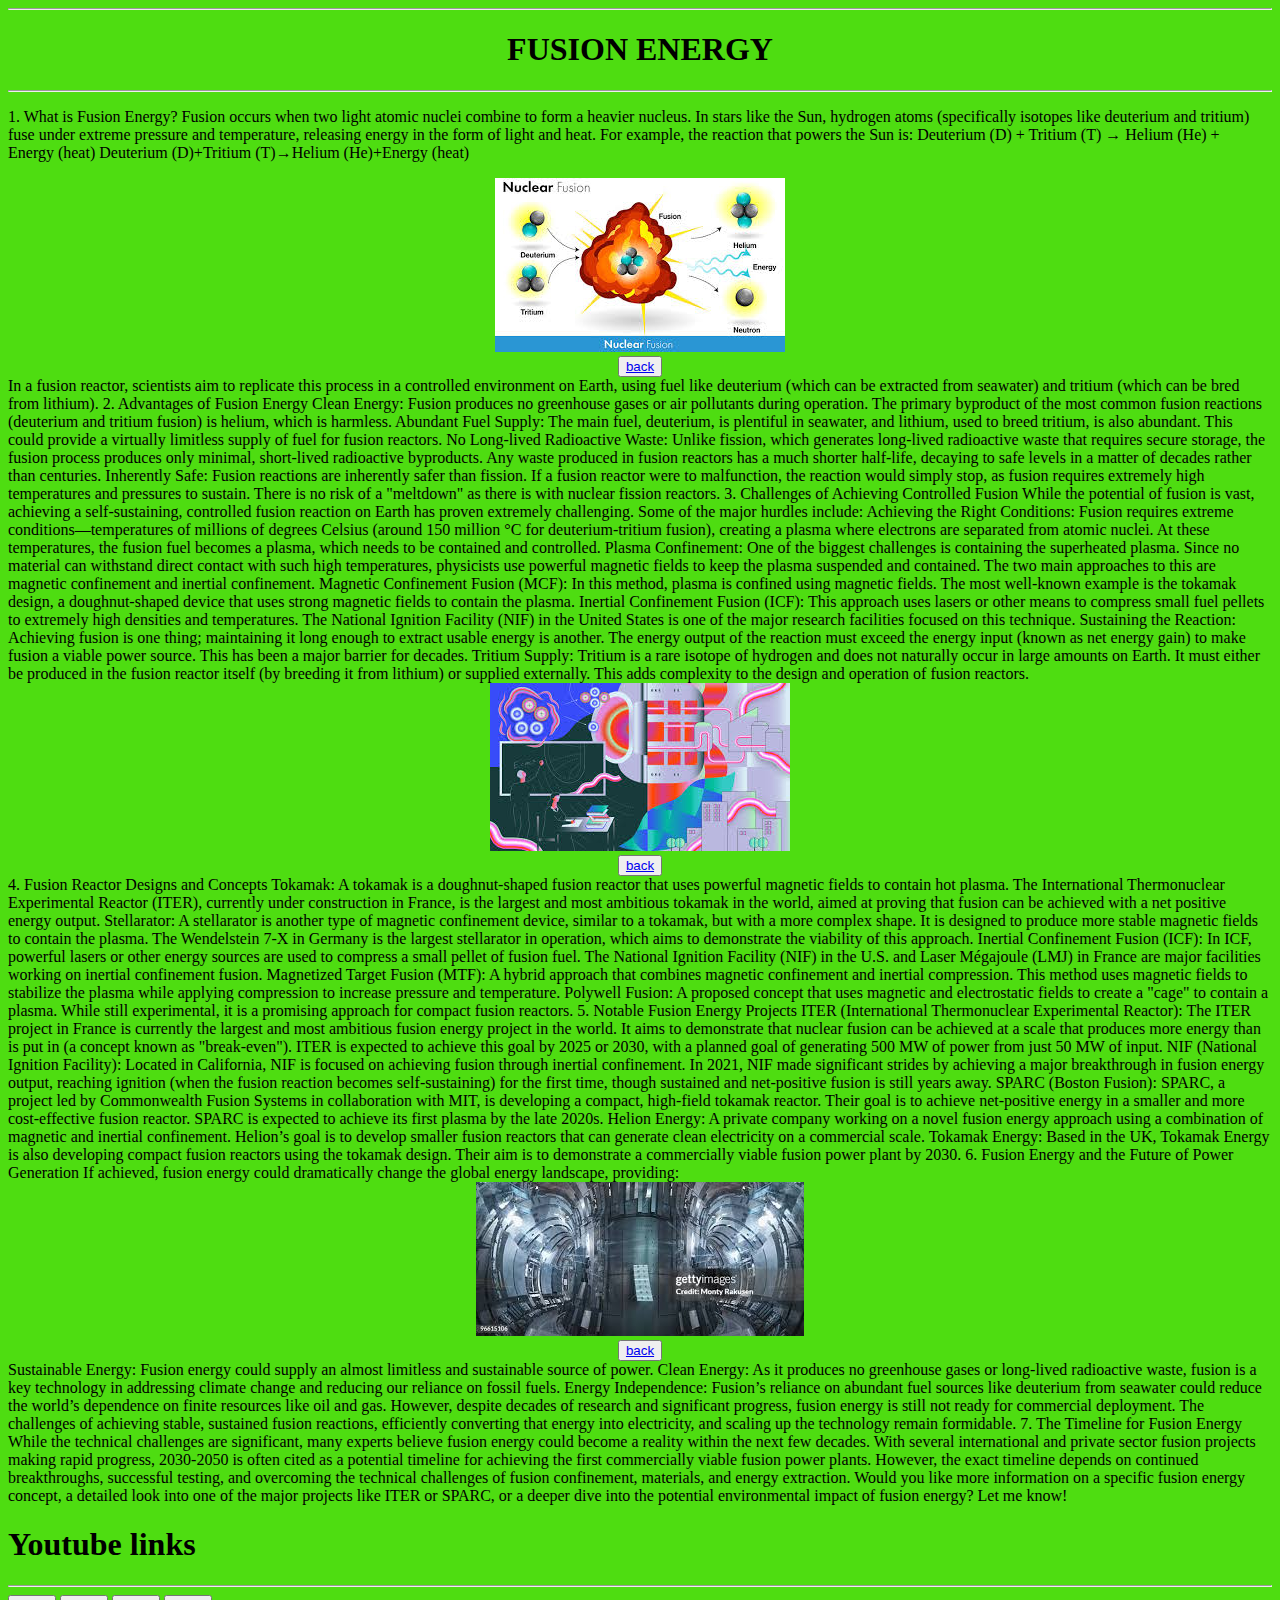
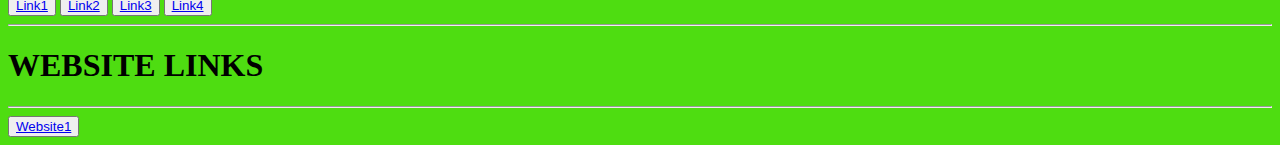
<file: fusion.html>
<!DOCTYPE html>
<html lang="en">
<head>
    <meta charset="UTF-8">
    <meta name="viewport" content="width=device-width, initial-scale=1.0">
    <title>Quatum</title>
    <link rel="stylesheet" href="fusion.css">
    <hr>
   <center><h1>FUSION ENERGY</h1></center> 
    <hr>    
</head>
<body>
    <p>
        1. What is Fusion Energy?
        Fusion occurs when two light atomic nuclei combine to form a heavier nucleus. In stars like the Sun, hydrogen atoms (specifically isotopes like deuterium and tritium) fuse under extreme pressure and temperature, releasing energy in the form of light and heat.
        
        For example, the reaction that powers the Sun is: 
        Deuterium (D)
        +
        Tritium (T)
        →
        Helium (He)
        +
        Energy (heat)
        Deuterium (D)+Tritium (T)→Helium (He)+Energy (heat)
        <div>
            <center><img src="fu1.jpg"</center>
            <center><button> <a href="html.html">back</a></button></center> 
         </div>
        
        In a fusion reactor, scientists aim to replicate this process in a controlled environment on Earth, using fuel like deuterium (which can be extracted from seawater) and tritium (which can be bred from lithium).
        
        2. Advantages of Fusion Energy
        Clean Energy: Fusion produces no greenhouse gases or air pollutants during operation. The primary byproduct of the most common fusion reactions (deuterium and tritium fusion) is helium, which is harmless.
        Abundant Fuel Supply: The main fuel, deuterium, is plentiful in seawater, and lithium, used to breed tritium, is also abundant. This could provide a virtually limitless supply of fuel for fusion reactors.
        No Long-lived Radioactive Waste: Unlike fission, which generates long-lived radioactive waste that requires secure storage, the fusion process produces only minimal, short-lived radioactive byproducts. Any waste produced in fusion reactors has a much shorter half-life, decaying to safe levels in a matter of decades rather than centuries.
        Inherently Safe: Fusion reactions are inherently safer than fission. If a fusion reactor were to malfunction, the reaction would simply stop, as fusion requires extremely high temperatures and pressures to sustain. There is no risk of a "meltdown" as there is with nuclear fission reactors.
        3. Challenges of Achieving Controlled Fusion
        While the potential of fusion is vast, achieving a self-sustaining, controlled fusion reaction on Earth has proven extremely challenging. Some of the major hurdles include:
        
        Achieving the Right Conditions: Fusion requires extreme conditions—temperatures of millions of degrees Celsius (around 150 million °C for deuterium-tritium fusion), creating a plasma where electrons are separated from atomic nuclei. At these temperatures, the fusion fuel becomes a plasma, which needs to be contained and controlled.
        
        Plasma Confinement: One of the biggest challenges is containing the superheated plasma. Since no material can withstand direct contact with such high temperatures, physicists use powerful magnetic fields to keep the plasma suspended and contained. The two main approaches to this are magnetic confinement and inertial confinement.
        
        Magnetic Confinement Fusion (MCF): In this method, plasma is confined using magnetic fields. The most well-known example is the tokamak design, a doughnut-shaped device that uses strong magnetic fields to contain the plasma.
        Inertial Confinement Fusion (ICF): This approach uses lasers or other means to compress small fuel pellets to extremely high densities and temperatures. The National Ignition Facility (NIF) in the United States is one of the major research facilities focused on this technique.
        Sustaining the Reaction: Achieving fusion is one thing; maintaining it long enough to extract usable energy is another. The energy output of the reaction must exceed the energy input (known as net energy gain) to make fusion a viable power source. This has been a major barrier for decades.
        
        Tritium Supply: Tritium is a rare isotope of hydrogen and does not naturally occur in large amounts on Earth. It must either be produced in the fusion reactor itself (by breeding it from lithium) or supplied externally. This adds complexity to the design and operation of fusion reactors.
        <div>
            <center><img src="fu2.jpg"</center>
            <center><button> <a href="html.html">back</a></button></center> 
         </div>
        4. Fusion Reactor Designs and Concepts
        Tokamak: A tokamak is a doughnut-shaped fusion reactor that uses powerful magnetic fields to contain hot plasma. The International Thermonuclear Experimental Reactor (ITER), currently under construction in France, is the largest and most ambitious tokamak in the world, aimed at proving that fusion can be achieved with a net positive energy output.
        
        Stellarator: A stellarator is another type of magnetic confinement device, similar to a tokamak, but with a more complex shape. It is designed to produce more stable magnetic fields to contain the plasma. The Wendelstein 7-X in Germany is the largest stellarator in operation, which aims to demonstrate the viability of this approach.
        
        Inertial Confinement Fusion (ICF): In ICF, powerful lasers or other energy sources are used to compress a small pellet of fusion fuel. The National Ignition Facility (NIF) in the U.S. and Laser Mégajoule (LMJ) in France are major facilities working on inertial confinement fusion.
        
        Magnetized Target Fusion (MTF): A hybrid approach that combines magnetic confinement and inertial compression. This method uses magnetic fields to stabilize the plasma while applying compression to increase pressure and temperature.
        
        Polywell Fusion: A proposed concept that uses magnetic and electrostatic fields to create a "cage" to contain a plasma. While still experimental, it is a promising approach for compact fusion reactors.
        
        5. Notable Fusion Energy Projects
        ITER (International Thermonuclear Experimental Reactor): The ITER project in France is currently the largest and most ambitious fusion energy project in the world. It aims to demonstrate that nuclear fusion can be achieved at a scale that produces more energy than is put in (a concept known as "break-even"). ITER is expected to achieve this goal by 2025 or 2030, with a planned goal of generating 500 MW of power from just 50 MW of input.
        
        NIF (National Ignition Facility): Located in California, NIF is focused on achieving fusion through inertial confinement. In 2021, NIF made significant strides by achieving a major breakthrough in fusion energy output, reaching ignition (when the fusion reaction becomes self-sustaining) for the first time, though sustained and net-positive fusion is still years away.
        
        SPARC (Boston Fusion): SPARC, a project led by Commonwealth Fusion Systems in collaboration with MIT, is developing a compact, high-field tokamak reactor. Their goal is to achieve net-positive energy in a smaller and more cost-effective fusion reactor. SPARC is expected to achieve its first plasma by the late 2020s.
        
        Helion Energy: A private company working on a novel fusion energy approach using a combination of magnetic and inertial confinement. Helion’s goal is to develop smaller fusion reactors that can generate clean electricity on a commercial scale.
        
        Tokamak Energy: Based in the UK, Tokamak Energy is also developing compact fusion reactors using the tokamak design. Their aim is to demonstrate a commercially viable fusion power plant by 2030.
        
        6. Fusion Energy and the Future of Power Generation
        If achieved, fusion energy could dramatically change the global energy landscape, providing:
        <div>
            <center><img src="fu3.jpg"</center>
            <center><button> <a href="html.html">back</a></button></center> 
         </div>
        
        Sustainable Energy: Fusion energy could supply an almost limitless and sustainable source of power.
        Clean Energy: As it produces no greenhouse gases or long-lived radioactive waste, fusion is a key technology in addressing climate change and reducing our reliance on fossil fuels.
        Energy Independence: Fusion’s reliance on abundant fuel sources like deuterium from seawater could reduce the world’s dependence on finite resources like oil and gas.
        However, despite decades of research and significant progress, fusion energy is still not ready for commercial deployment. The challenges of achieving stable, sustained fusion reactions, efficiently converting that energy into electricity, and scaling up the technology remain formidable.
        
        7. The Timeline for Fusion Energy
        While the technical challenges are significant, many experts believe fusion energy could become a reality within the next few decades. With several international and private sector fusion projects making rapid progress, 2030-2050 is often cited as a potential timeline for achieving the first commercially viable fusion power plants. However, the exact timeline depends on continued breakthroughs, successful testing, and overcoming the technical challenges of fusion confinement, materials, and energy extraction.
        
        Would you like more information on a specific fusion energy concept, a detailed look into one of the major projects like ITER or SPARC, or a deeper dive into the potential environmental impact of fusion energy? Let me know!
        
        
        
        




    </p>
    <h1> Youtube links</h1>
     <hr>
     <button><a href="https://www.youtube.com/watch?v=mZsaaturR6E&pp=ygUNZnVzaW9uIGVuZXJneQ%3D%3D">Link1</a></button>
     <button><a href="https://www.youtube.com/watch?v=b8l43hrDcJ8&pp=ygUNZnVzaW9uIGVuZXJneQ%3D%3D">Link2</a></button>
     <button><a href="https://www.youtube.com/watch?v=0fYiNVRmOA4&pp=ygUNZnVzaW9uIGVuZXJneQ%3D%3D">Link3</a></button>
     <button><a href="https://www.youtube.com/watch?v=FcZP4_CoYDo&pp=ygUNZnVzaW9uIGVuZXJneQ%3D%3D">Link4</a></button>
     <hr>
     <h1> WEBSITE LINKS</h1>
     <hr>
     <button><a href="
        https://fti.neep.wisc.edu/fti.neep.wisc.edu/fusionlinks.html">Website1</a></button>
        
    
    
</body>
</html>
</file>
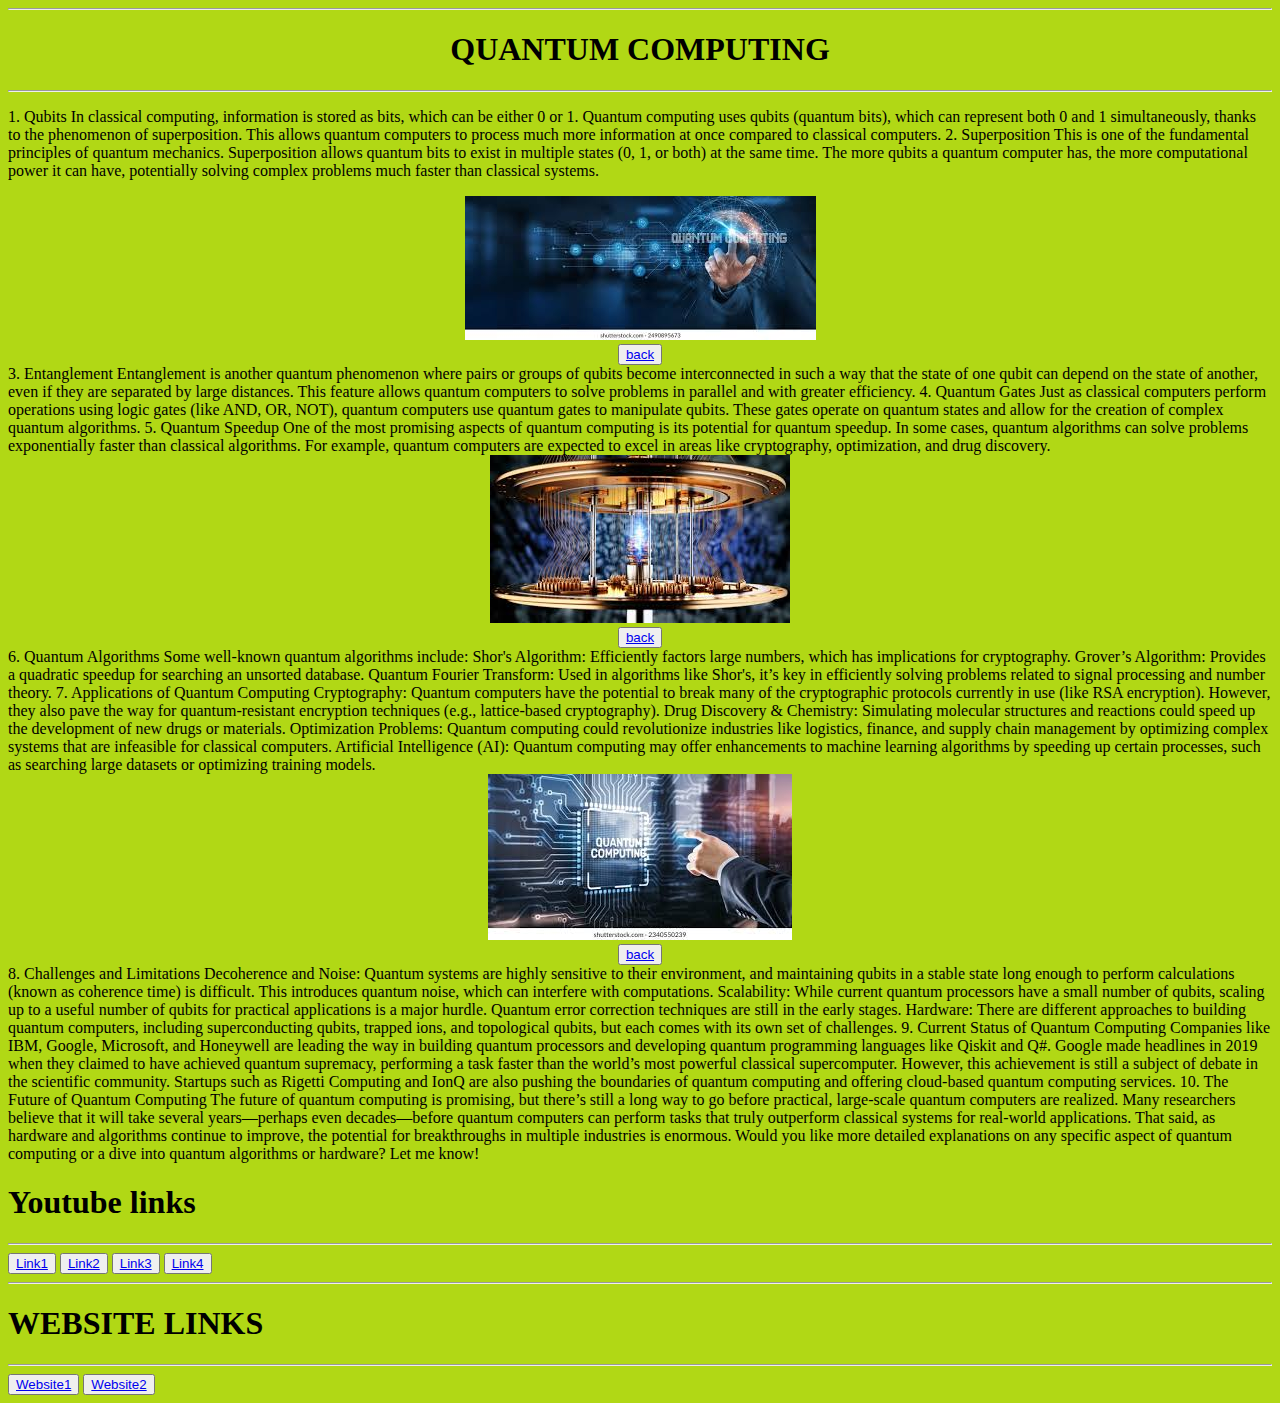
<file: quantum.html>
<!DOCTYPE html>
<html lang="en">
<head>
    <meta charset="UTF-8">
    <meta name="viewport" content="width=device-width, initial-scale=1.0">
    <title>Quatum</title>
    <link rel="stylesheet" href="quantum.css">
    <hr>
   <center><h1>QUANTUM COMPUTING</h1></center> 
    
</head>
<body>
    <hr>
    <p>
        1. Qubits
In classical computing, information is stored as bits, which can be either 0 or 1. Quantum computing uses qubits (quantum bits), which can represent both 0 and 1 simultaneously, thanks to the phenomenon of superposition. This allows quantum computers to process much more information at once compared to classical computers.

2. Superposition
This is one of the fundamental principles of quantum mechanics. Superposition allows quantum bits to exist in multiple states (0, 1, or both) at the same time. The more qubits a quantum computer has, the more computational power it can have, potentially solving complex problems much faster than classical systems.
 <div>
    <center><img src="q2.jpg"</center>
    <center><button> <a href="html.html">back</a></button></center> 
 </div>
3. Entanglement
Entanglement is another quantum phenomenon where pairs or groups of qubits become interconnected in such a way that the state of one qubit can depend on the state of another, even if they are separated by large distances. This feature allows quantum computers to solve problems in parallel and with greater efficiency.

4. Quantum Gates
Just as classical computers perform operations using logic gates (like AND, OR, NOT), quantum computers use quantum gates to manipulate qubits. These gates operate on quantum states and allow for the creation of complex quantum algorithms.

5. Quantum Speedup
One of the most promising aspects of quantum computing is its potential for quantum speedup. In some cases, quantum algorithms can solve problems exponentially faster than classical algorithms. For example, quantum computers are expected to excel in areas like cryptography, optimization, and drug discovery.

<div class="one">
    <center><img src="q1.jpg" alt=""></center>
    <center><button> <a href="html.html">back</a></button></center> 

</div>
6. Quantum Algorithms
Some well-known quantum algorithms include:

Shor's Algorithm: Efficiently factors large numbers, which has implications for cryptography.
Grover’s Algorithm: Provides a quadratic speedup for searching an unsorted database.
Quantum Fourier Transform: Used in algorithms like Shor's, it’s key in efficiently solving problems related to signal processing and number theory.
7. Applications of Quantum Computing
Cryptography: Quantum computers have the potential to break many of the cryptographic protocols currently in use (like RSA encryption). However, they also pave the way for quantum-resistant encryption techniques (e.g., lattice-based cryptography).
Drug Discovery & Chemistry: Simulating molecular structures and reactions could speed up the development of new drugs or materials.
Optimization Problems: Quantum computing could revolutionize industries like logistics, finance, and supply chain management by optimizing complex systems that are infeasible for classical computers.
Artificial Intelligence (AI): Quantum computing may offer enhancements to machine learning algorithms by speeding up certain processes, such as searching large datasets or optimizing training models.
<div class="one">
    <center><img src="q3.jpg" alt=""></center>
    <center><button> <a href="html.html">back</a></button></center> 

</div>
8. Challenges and Limitations
Decoherence and Noise: Quantum systems are highly sensitive to their environment, and maintaining qubits in a stable state long enough to perform calculations (known as coherence time) is difficult. This introduces quantum noise, which can interfere with computations.
Scalability: While current quantum processors have a small number of qubits, scaling up to a useful number of qubits for practical applications is a major hurdle. Quantum error correction techniques are still in the early stages.
Hardware: There are different approaches to building quantum computers, including superconducting qubits, trapped ions, and topological qubits, but each comes with its own set of challenges.
9. Current Status of Quantum Computing
Companies like IBM, Google, Microsoft, and Honeywell are leading the way in building quantum processors and developing quantum programming languages like Qiskit and Q#.
Google made headlines in 2019 when they claimed to have achieved quantum supremacy, performing a task faster than the world’s most powerful classical supercomputer. However, this achievement is still a subject of debate in the scientific community.
Startups such as Rigetti Computing and IonQ are also pushing the boundaries of quantum computing and offering cloud-based quantum computing services.
10. The Future of Quantum Computing
The future of quantum computing is promising, but there’s still a long way to go before practical, large-scale quantum computers are realized. Many researchers believe that it will take several years—perhaps even decades—before quantum computers can perform tasks that truly outperform classical systems for real-world applications. That said, as hardware and algorithms continue to improve, the potential for breakthroughs in multiple industries is enormous.

Would you like more detailed explanations on any specific aspect of quantum computing or a dive into quantum algorithms or hardware? Let me know!
    </p>
    <h1> Youtube links</h1>
     <hr>
     <button><a href="https://www.youtube.com/watch?v=B3U1NDUiwSA&pp=ygURcXVhbnR1bSBjb21wdXRpbmc%3D">Link1</a></button>
     <button><a href="https://www.youtube.com/watch?v=QuR969uMICM&pp=ygURcXVhbnR1bSBjb21wdXRpbmc%3D">Link2</a></button>
     <button><a href="https://www.youtube.com/watch?v=X8MZWCGgIb8&pp=ygURcXVhbnR1bSBjb21wdXRpbmc%3D">Link3</a></button>
     <button><a href="https://www.youtube.com/watch?v=lt4OsgmUTGI&pp=ygURcXVhbnR1bSBjb21wdXRpbmc%3D">Link4</a></button>
     <hr>
     <h1> WEBSITE LINKS</h1>
     <hr>
     <button><a href="
        https://bloggers.feedspot.com/quantum_computing_blogs/">Website1</a></button>
        <button><a href="https://bloggers.feedspot.com/quantum_computing_blogs/">Website2</a></button>
    
    
</body>
</html>
</file>
<file: style.css>
body{
    background-color:rgb(145, 145, 249);
    
}
body h1{
color: white;
}
body h1:hover{
    color:black;
}
button{
    color: rgb(205, 134, 11);
    padding: 10px;
    justify-content: space-evenly;
    background-color:aqua;
    margin-right: 20px;
    margin-top: 20px;
}
button:hover{
    color: yellow
}
.qb button{
    justify-content: space-evenly;
    padding: 10px;
    color:rgb(17, 183, 28);;
    background-color: aliceblue;
}
.qb button:hover{
    color: black
}
.bci button{
    justify-content: space-evenly;
    padding: 10px;
    color:rgb(17, 183, 28);;
    background-color: aliceblue;
}
.bci button:hover{
    color: black
}
.cri button{
    justify-content: space-evenly;
    padding: 10px;
    color:rgb(17, 183, 28);
    background-color: aliceblue;
}
.cri button:hover{
    color: black
}
.ai button{
    justify-content: space-evenly;
    padding: 10px;
    color:rgb(17, 183, 28);;
    background-color: rgb(243, 255, 240);
}
.ai button:hover{
    color: black
}
.fu button{
    justify-content: space-evenly;
    padding: 10px;
    color:rgb(17, 183, 28);;
    background-color: aliceblue;
}
.fu button:hover{
    color: black
}
.images{
    display:grid;
    grid-template-columns: 1fr 1fr 1fr;
    gap: 10px;
   
}
.images a{
    width: 300px;
    height: 200px;
}
footer form{
    background-color: darkgrey;
    gap: 10px;
    justify-content: space-evenly;
    margin-top: 20px;
}
.qb,.bci,.cri,.ai,.fu{
    display: grid;
    grid-template-columns: 1fr 1fr 1fr;
    gap: 10px;
    
}
.i{
    display: grid;
    grid-template-columns: 1fr 1fr 1fr;
    gap: 10px;
}
</file>
<file: ai.css>
body{
    background-color: rgb(7, 205, 240);
}
</file>
<file: bci.css>
body{
    background-color: rgb(8, 229, 177);
}
</file>
<file: cripsr.css>
body{
    background-color: rgb(175, 190, 7);
}
</file>
<file: fusion.css>
body{
    background-color: rgb(78, 221, 17);
}
</file>
<file: quantum.css>
body{
    background-color: rgb(177, 216, 21);
}
</file>
